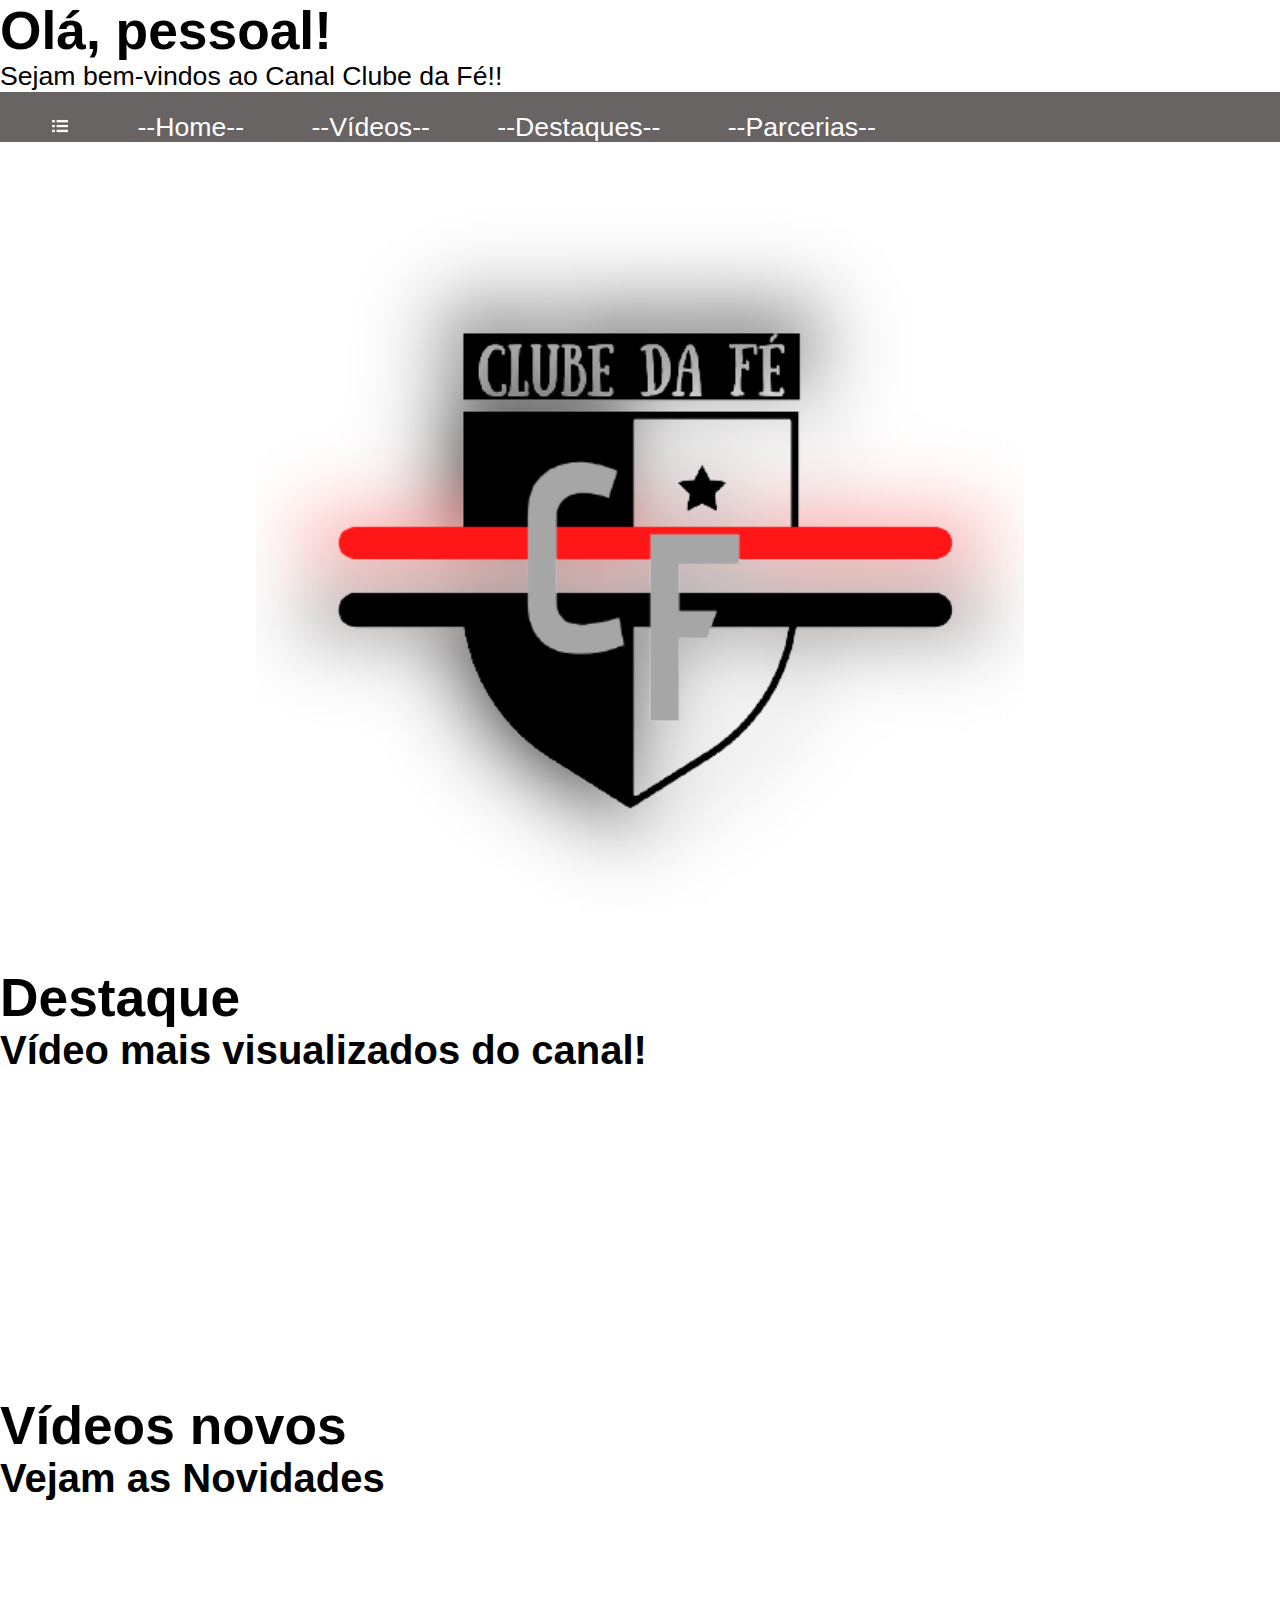
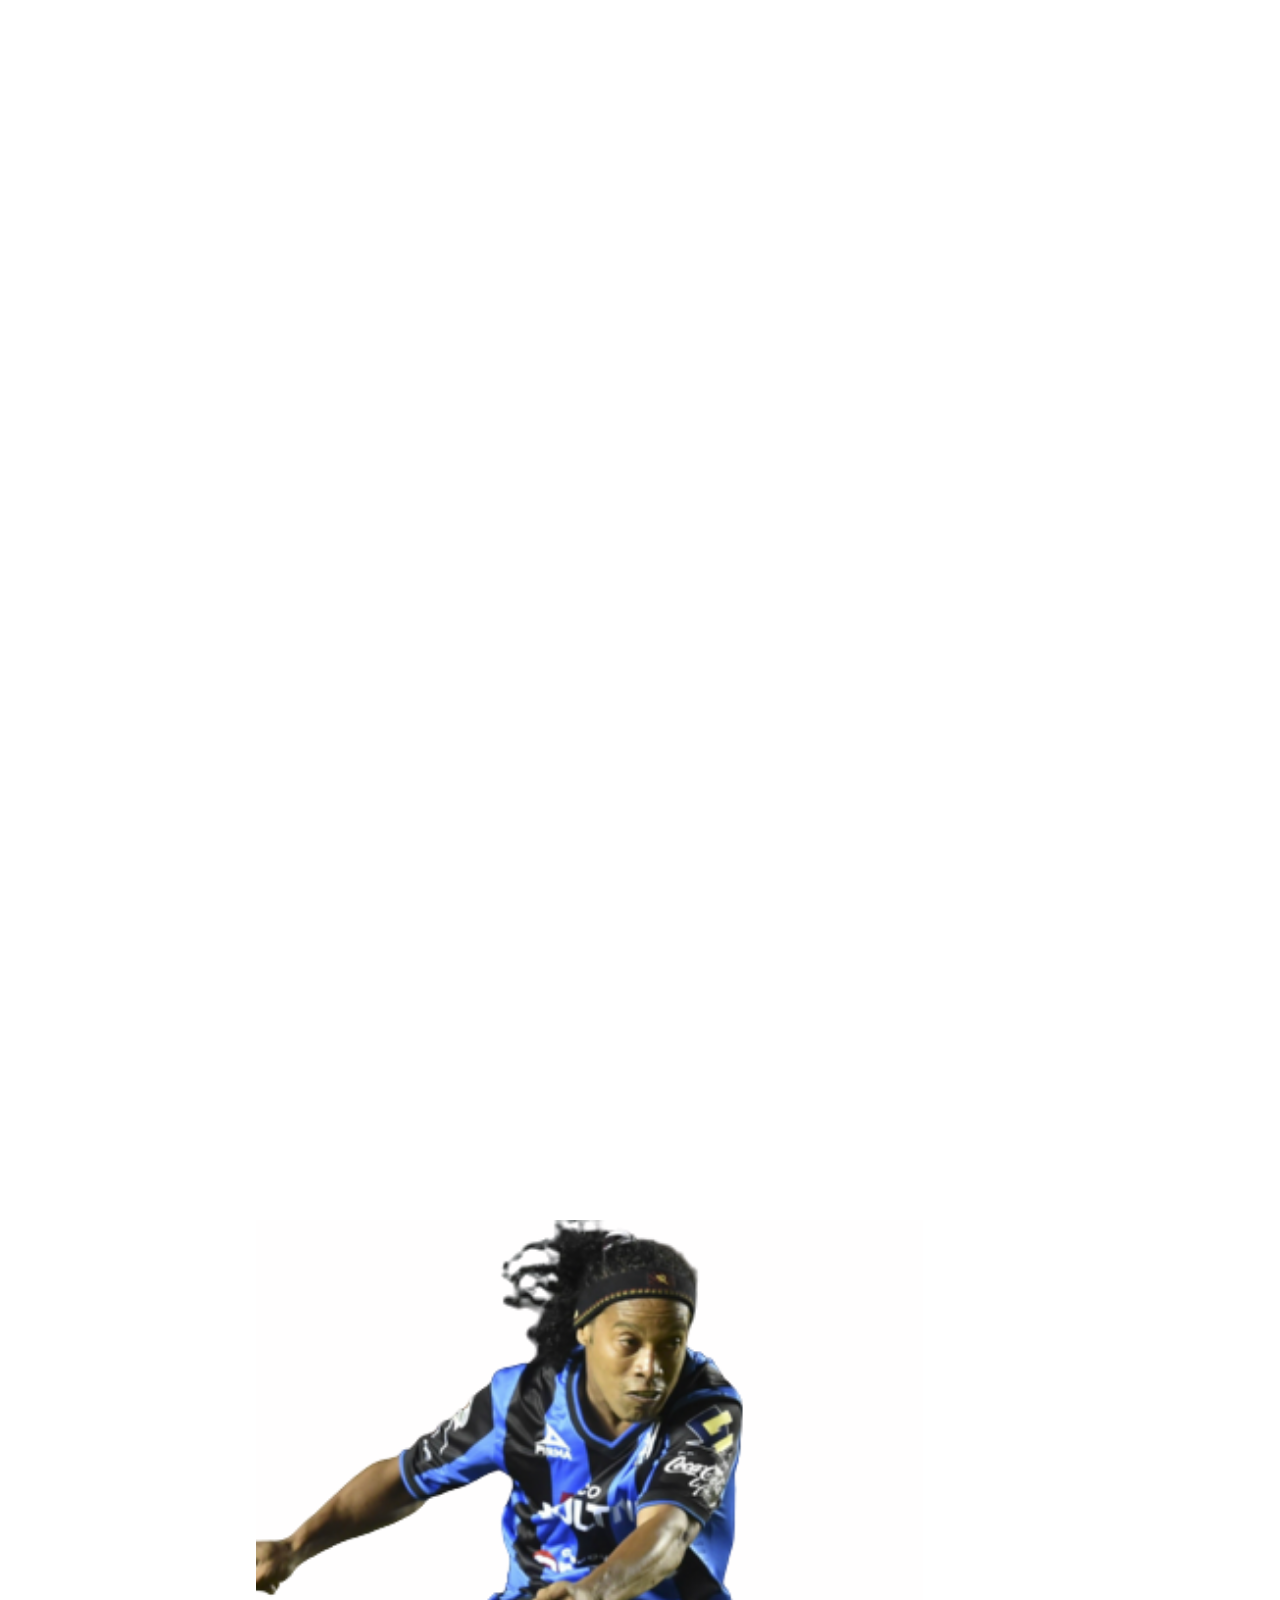
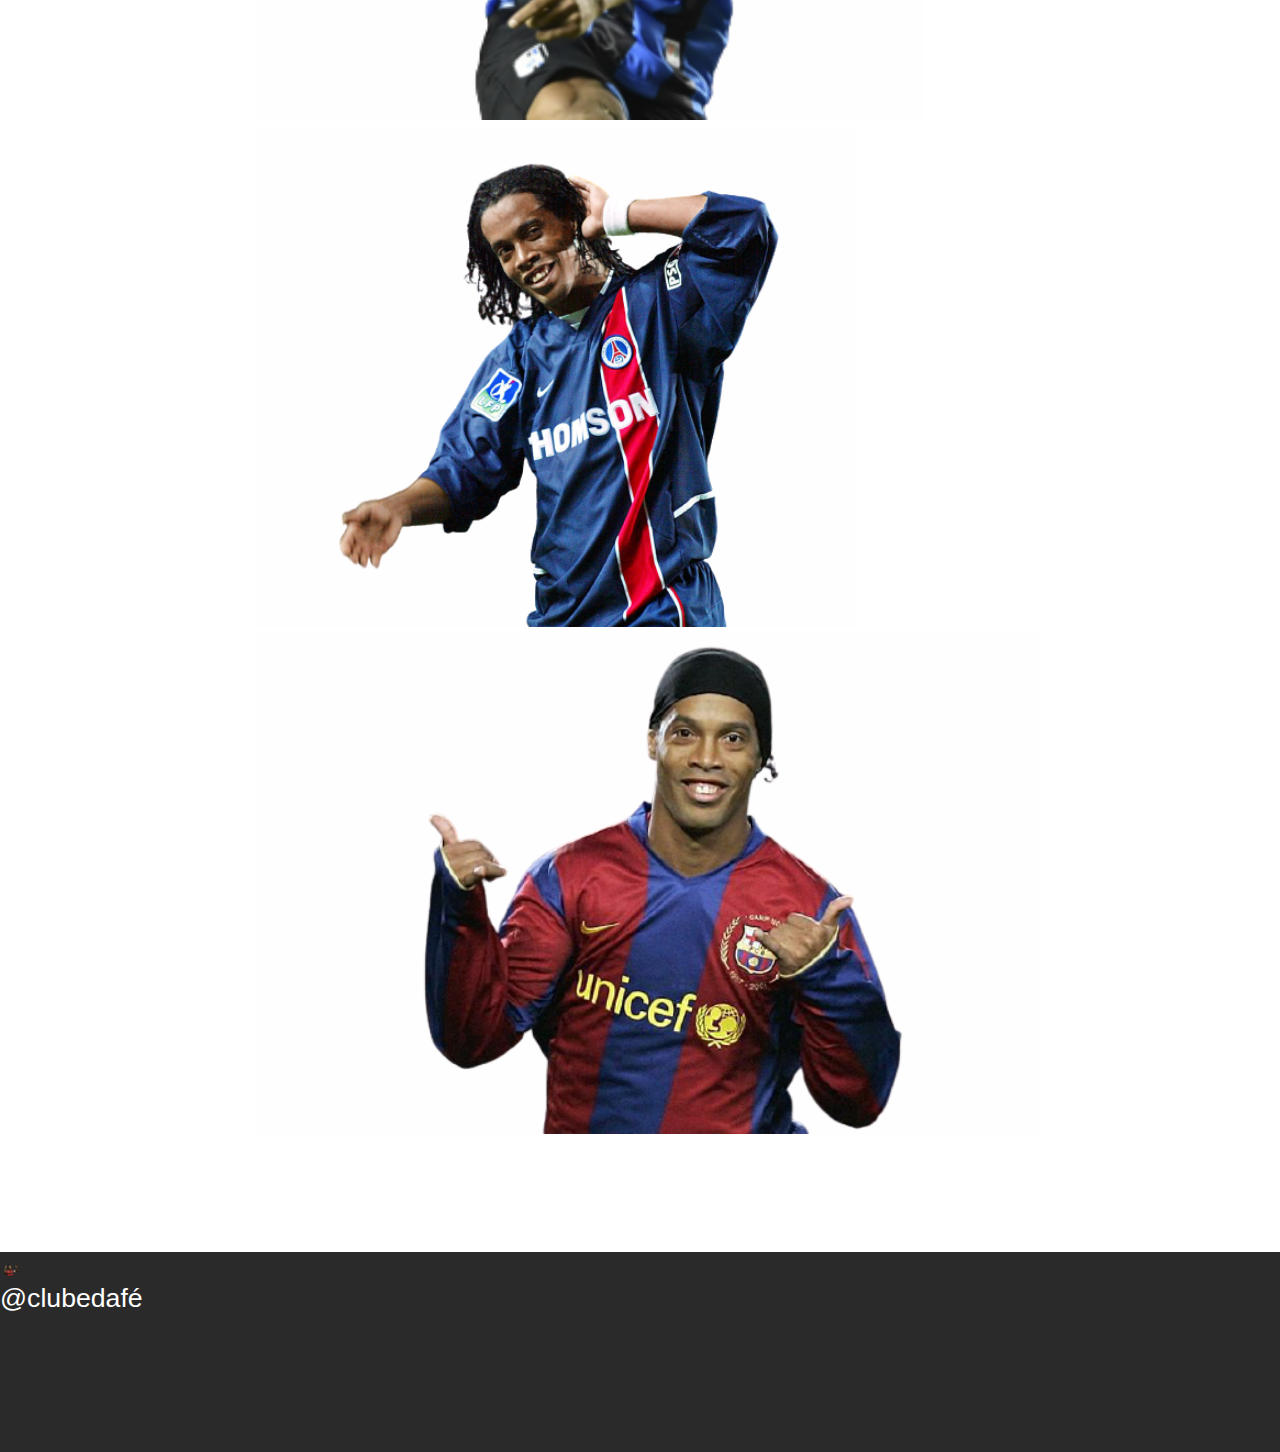
<file: index.html>
<!DOCTYPE html>
<html lang="pt-br">

    <head>
        <meta charset="UTF-8">
        <meta http-equiv="X-UA-Compatible" content="IE=edge">
        <meta name="viewport" content="width=device-width, initial-scale=1.0">
        <!--Link para pegar o estilo do bootstrap--><link rel="stylesheet" href="https://stackpath.bootstrapcdn.com/bootstrap/4.1.3/css/bootstrap.min.css" integrity="sha384-MCw98/SFnGE8fJT3GXwEOngsV7Zt27NXFoaoApmYm81iuXoPkFOJwJ8ERdknLPMO" crossorigin="anonymous">
        <!--Link para pegar a funcionalidade do bootstrap--><script src="https://code.jquery.com/jquery-3.3.1.slim.min.js" integrity="sha384-q8i/X+965DzO0rT7abK41JStQIAqVgRVzpbzo5smXKp4YfRvH+8abtTE1Pi6jizo" crossorigin="anonymous"></script>
        <!--Link para pegar a funcionalidade do bootstrap--><script src="https://cdnjs.cloudflare.com/ajax/libs/popper.js/1.14.3/umd/popper.min.js" integrity="sha384-ZMP7rVo3mIykV+2+9J3UJ46jBk0WLaUAdn689aCwoqbBJiSnjAK/l8WvCWPIPm49" crossorigin="anonymous"></script>
        <!--Link para pegar a funcionalidade do bootstrap--><script src="https://stackpath.bootstrapcdn.com/bootstrap/4.1.3/js/bootstrap.min.js" integrity="sha384-ChfqqxuZUCnJSK3+MXmPNIyE6ZbWh2IMqE241rYiqJxyMiZ6OW/JmZQ5stwEULTy" crossorigin="anonymous"></script>
        <link rel="stylesheet" href="css/style.css"><!--Tag para ligar o html ao css-->
        <script src="https://ajax.googleapis.com/ajax/libs/jquery/3.5.1/jquery.min.js"></script>
        <title>Clube da Fé</title>

        <style>
          
  
      </style>
  </head>
  
      <h1>Olá, pessoal!</h1>
      <p>Sejam bem-vindos ao Canal Clube da Fé!!</p>
      <!-- <script>
            window.alert('Se inscrevam no canal, acione o sininho, se gostar deixa o like e comente!')
            window.confirm('Está gostando do Canal Clube da Fé?')
            window.prompt('Digite Sim ou Não?')
  
      </script> -->
    </head>
<body>
    <!--Menu-->
    <nav>
        <ul>
            <li>
                <img src="imagens/device_menu.png" id="menu-hamburguer">
                <!--Menu hamburguer-->
            </li>
            <li id="menu-normal" class="menu-normal">
                <a href="./index.html">--Home--</a>
                
            </li>
            <li id="menu-normal" class="menu-normal">
                <a href="./video/video.html">--Vídeos--</a>
            </li>

          </li>
          <li id="menu-normal" class="menu-normal">
              <a href="./video/video.html">--Destaques--</a>
          </li>

        </li>
        <li id="menu-normal" class="menu-normal">
            <a href="./video/video.html">--Parcerias--</a>
        </li>
        </ul>
    </nav>

    <!--Banner-->
    <section id="banner">
        <img src="imagens/banner.png" alt="Logo Clube da Fé" title="Logo Clube da Fé">
    </section>

    <!--Destaques-->
      <h1>Destaque</h1>
      <h2>Vídeo mais visualizados do canal!</h2>
    
    <iframe width="560" height="315" src="https://www.youtube.com/embed/4J4VK5v66DE" title="YouTube video player" frameborder="0" allow="accelerometer; autoplay; clipboard-write; encrypted-media; gyroscope; picture-in-picture" allowfullscreen></iframe>

    <!--Novidades-->
    <h1>Vídeos novos</h1>
    <h2>Vejam as Novidades</h2>
    <div class="row">
      <div class="col-xxl-6 col-xl-6 col-lg-6 col-md-12 col-sm-12">
        <iframe width="560" height="315" src="https://www.youtube.com/embed/K-6R_0ORl3Q" title="YouTube video player" frameborder="0" allow="accelerometer; autoplay; clipboard-write; encrypted-media; gyroscope; picture-in-picture" allowfullscreen></iframe>
      </div>
      <div class="col-xxl-6 col-xl-6 col-lg-6 col-md-12 col-sm-12">
        <iframe width="560" height="315" src="https://www.youtube.com/embed/aQW00H43dFs" title="YouTube video player" frameborder="0" allow="accelerometer; autoplay; clipboard-write; encrypted-media; gyroscope; picture-in-picture" allowfullscreen></iframe>
      </div>
      <div class="col-xxl-6 col-xl-6 col-lg-6 col-md-12 col-sm-12">
        <iframe width="560" height="315" src="https://www.youtube.com/embed/UJhPXa0CVgs" title="YouTube video player" frameborder="0" allow="accelerometer; autoplay; clipboard-write; encrypted-media; gyroscope; picture-in-picture" allowfullscreen></iframe>
      </div>
      <div class="col-xxl-6 col-xl-6 col-lg-6 col-md- col-sm-12">
        <iframe width="560" height="315" src="https://www.youtube.com/embed/1nV5fDrbd-U" title="YouTube video player" frameborder="0" allow="accelerometer; autoplay; clipboard-write; encrypted-media; gyroscope; picture-in-picture" allowfullscreen></iframe>
      </div>
    </div>

    <!--Galeria-->
    <div id="carouselExampleIndicators" class="carousel slide" data-ride="carousel">
        <ol class="carousel-indicators">
          <li data-target="#carouselExampleIndicators" data-slide-to="0" class="active"></li>
          <li data-target="#carouselExampleIndicators" data-slide-to="1"></li>
          <li data-target="#carouselExampleIndicators" data-slide-to="2"></li>
        </ol>
        <div class="carousel-inner">
          <div class="carousel-item active">
            <img class="d-block w-100" src="imagens/ronaldo1.png" alt="Primeiro Slide">
          </div>
          <div class="carousel-item">
            <img class="d-block w-100" src="imagens/ronaldo2.png" alt="Segundo Slide">
          </div>
          <div class="carousel-item">
            <img class="d-block w-100" src="imagens/ronaldo3.png" alt="Terceiro Slide">
          </div>
        </div>
        <a class="carousel-control-prev" href="#carouselExampleIndicators" role="button" data-slide="prev">
          <span class="carousel-control-prev-icon" aria-hidden="true"></span>
          <span class="sr-only">Anterior</span>
        </a>
        <a class="carousel-control-next" href="#carouselExampleIndicators" role="button" data-slide="next">
          <span class="carousel-control-next-icon" aria-hidden="true"></span>
          <span class="sr-only">Próximo</span>
        </a>
      </div>
    
    <!--Rodapé-->
    <footer>
        <img src="imagens/ronaldo4.png" alt="slide4" title="slide4">
        <p>
            <a href="#">
                @clubedafé
            </a>
        </p>
    </footer>

    <script src="_js/script.js"></script>
    
</body>
</html>
</file>
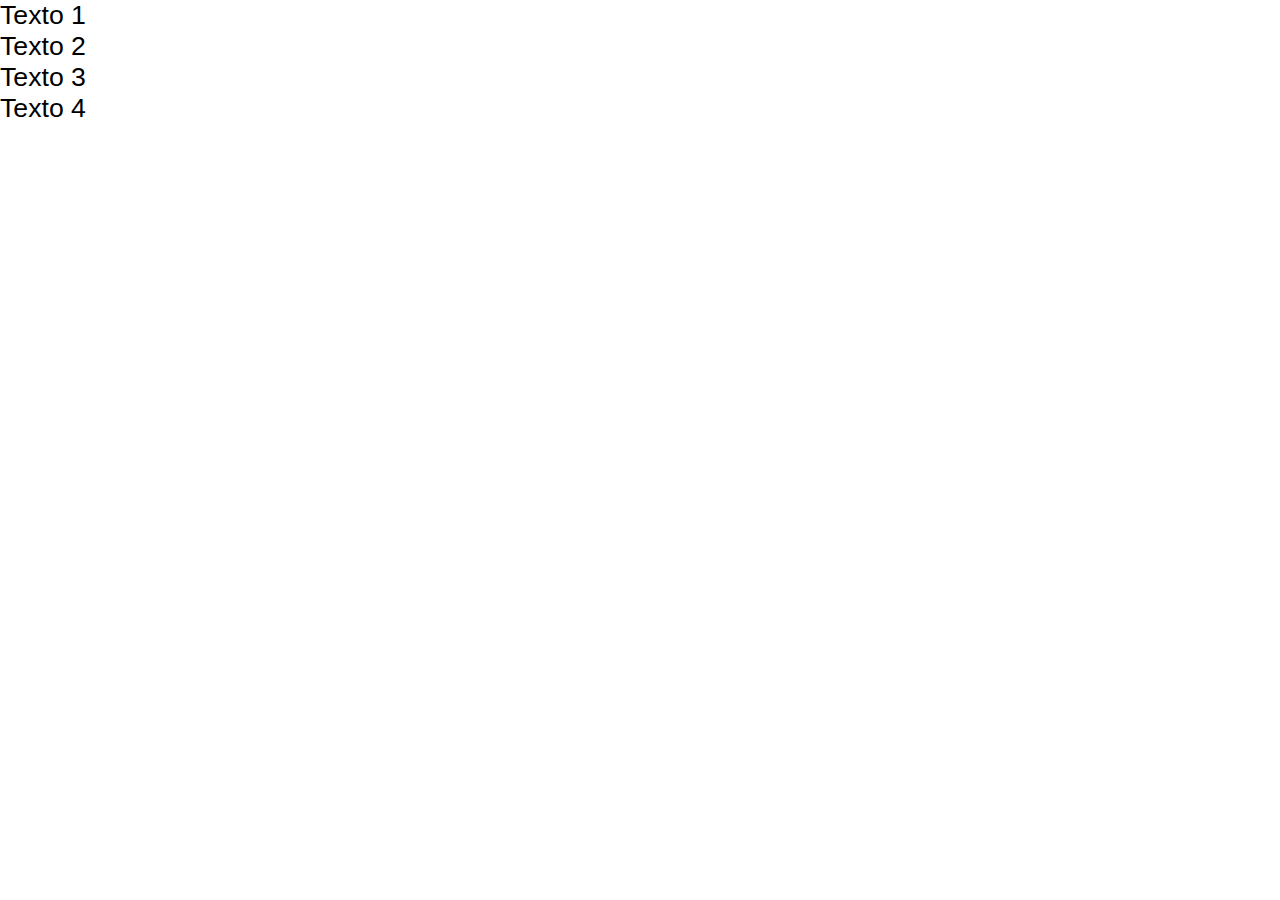
<file: oi.html>
<!DOCTYPE html>
<html lang="pt-br">
<head>
    <meta charset="UTF-8">
    <meta http-equiv="X-UA-Compatible" content="IE=edge">
    <meta name="viewport" content="width=device-width, initial-scale=1.0">
    <link rel="stylesheet" href="css/style.css">
    <title>Document</title>
</head>
<body>
    <p class="classe">Texto 1</p>
    <p id="id">Texto 2</p>
    <p class="classe">Texto 3</p>
    <p>Texto 4</p>
</body>
</html>
</file>
<file: css/style.css>
*{
    margin: 0;/*Tira os espaços que vem como padrão no navegador*/
}
body {
    background: rgb(255, 255, 255);
    color: rgb(0, 0, 0);
    font: normal 20pt Arial;
}
h1 {
    color: rgb(0, 0, 0)
}
nav{
    width: 100%;/*Largura 100% da tela*/
    background-color: rgb(104, 100, 100);/*Cor de fundo preto*/
    height: 50px;/*Altura de 50 px*/
}

ul{
    padding: 20px;/*Aumentar a ul para afastar o menu do topo*/
}

li{
    display: inline; /*Deixar o menu em linha*/
    margin: 30px;/*Dar um espaçamento de 30 px entre os li*/
}

a{
    text-decoration: none;/*Para tirar o sublinhado dos links*/
    color: rgb(255, 255, 255);/*Cor da letra branca*/
}

a:hover{/*Quando o mouse passar emcima do "a"*/
    border-bottom: rgb(255, 255, 255) 2px solid; /* Borada da cor branca, 2px de expessura e sólida*/
    color: rgb(255, 255, 255);/*cor da letra branca*/
}

#menu-hamburguer{
    width: 20px; /*Largura do menu*/
    }

@media screen and (max-width:1023px){ /*Quando a largura da tela chegar em 1023px*/
    #menu-hamburguer{
        display: inline; /*Menu hamburguer irá ficar visivel*/
    }

    .menu-normal{
        display: none; /*Menu normal irá ficar invisivel*/
    }
}

#banner{ /*id da section do banner*/
    margin-top: 50px;/*Margem para separar osconteudos*/
    width: 100%;/*Largura de 100%*/
    text-align: center;/*Alinhar ao centro os elementos dentro da section #banner*/
}

#banner img{/*Imagem da section com id banner*/
    width: 60%;/*Largura 100%*/
}

.sec{
    width: 100%;/*Largura 100%*/
    text-align: center;/*Alinhar ao centro os elementos dentro do elemento*/
}

.titulo{
    margin: 40px;/*Distanciar 40px para melhorar leitura*/
}

.sub{
    margin: 30px;/*Distanciar 30px para melhorar leitura*/
}

#carouselExampleIndicators{/*Carrossel*/
    width: 60%;/*Largura do carrossel*/
    margin: auto;/*margem automatica para ficar centralizado*/
}

#carouselExampleIndicators img{/*Imagens dentro do carrossel*/
    height: 500px;/*Altura das imagens do carrossel*/
    background-color: rgb(255, 254, 254);/*Cor de fundo das imagens*/
}

footer{
    background-color: rgb(43, 42, 42);/*cor de fundo do footer preta*/
    margin-top: 80px;/*Margem do topo*/
    height: 200px;/*Altura do footer*/
}

.elementos-footer{
    display: inline;/*Deixar em linha os elementos*/
}

footer img{
    width: 20px;/*largura da imagem*/
}
</file>
